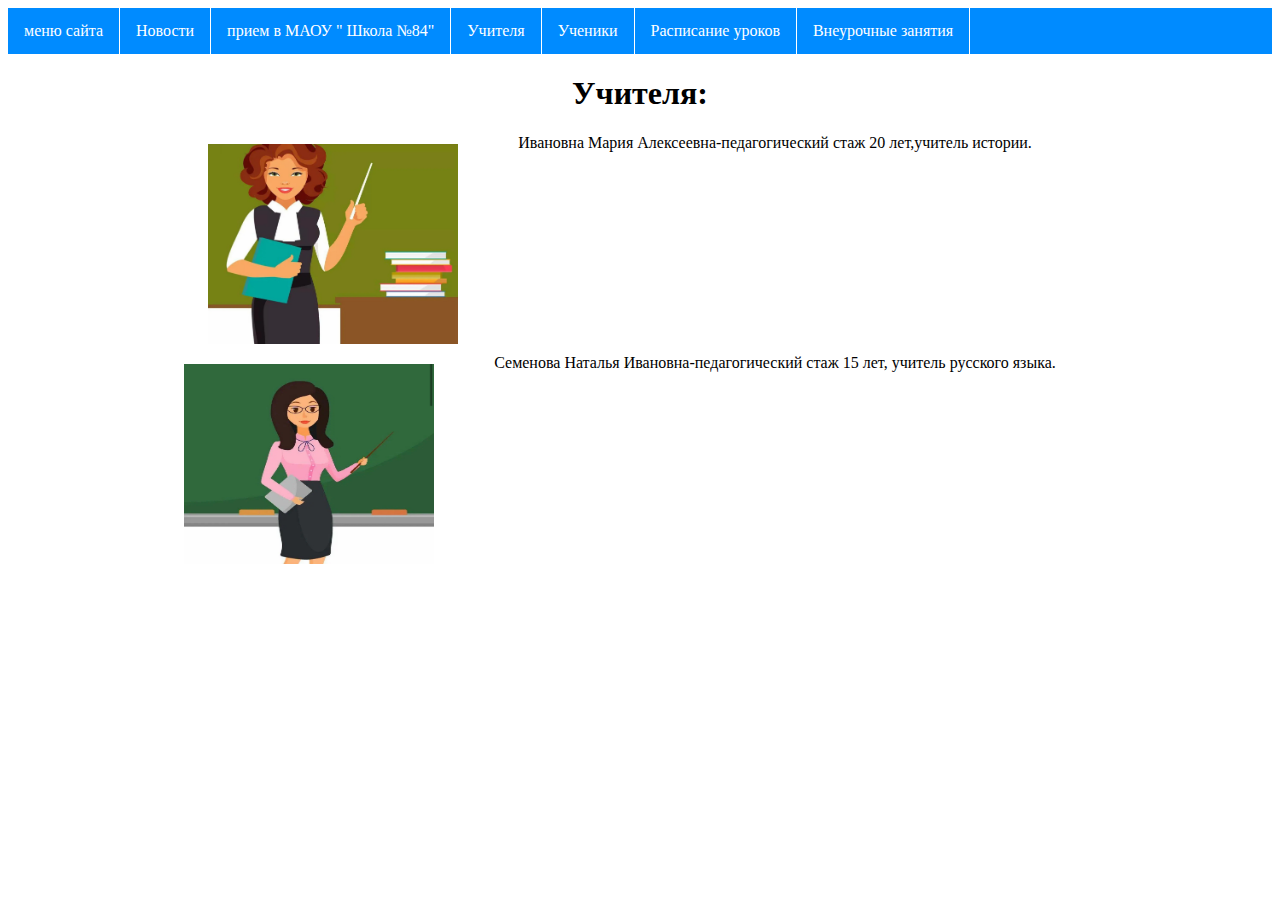
<file: script4.html>
<!DOCTYPE html>
<html lang="en">
<head>
  <meta charset="UTF-8">
  <meta http-equiv="X-UA-Compatible" content="IE=edge">
  <meta name="viewport" content="width=device-width, initial-scale=1.0">
   <link href="style4.css" rel="stylesheet" type="text/css" />
  <title>Document</title>
</head>
<body>
  <ul id="menu">
    <li class="punkt"><a href ="index.html"> меню сайта </a></li>
    <li class="punkt"><a href ="script2.html"> Новости</a></li>
     <li class="punkt"><a href ="script3.html">прием в МАОУ " Школа №84"</a></li>
     <li class="punkt"><a href ="script4.html"> Учителя</a></li>
     <li class="punkt"><a href ="script5.html"> Ученики</a></li>
     <li class="punkt"><a href ="script6.html"> Расписание уроков</a></li>
     <li class="punkt"><a href ="script7.html"> Внеурочные занятия</a></li>
  </ul>
  <div id="main"> 
      <h1>Учителя:</h1>
    <div class="techer">
      <img src="qwe.jpg">
      <span>
        Ивановна Мария Алексеевна-педагогический стаж 20 лет,учитель истории.
      </span>
    </div>
      <div class="techer">
        <img src="wer.jpg">
        <span>
          Семенова Наталья Ивановна-педагогический стаж 15 лет, учитель русского языка.
        </span>
      </div>
  </div>
  
</body>
</html>
</file>
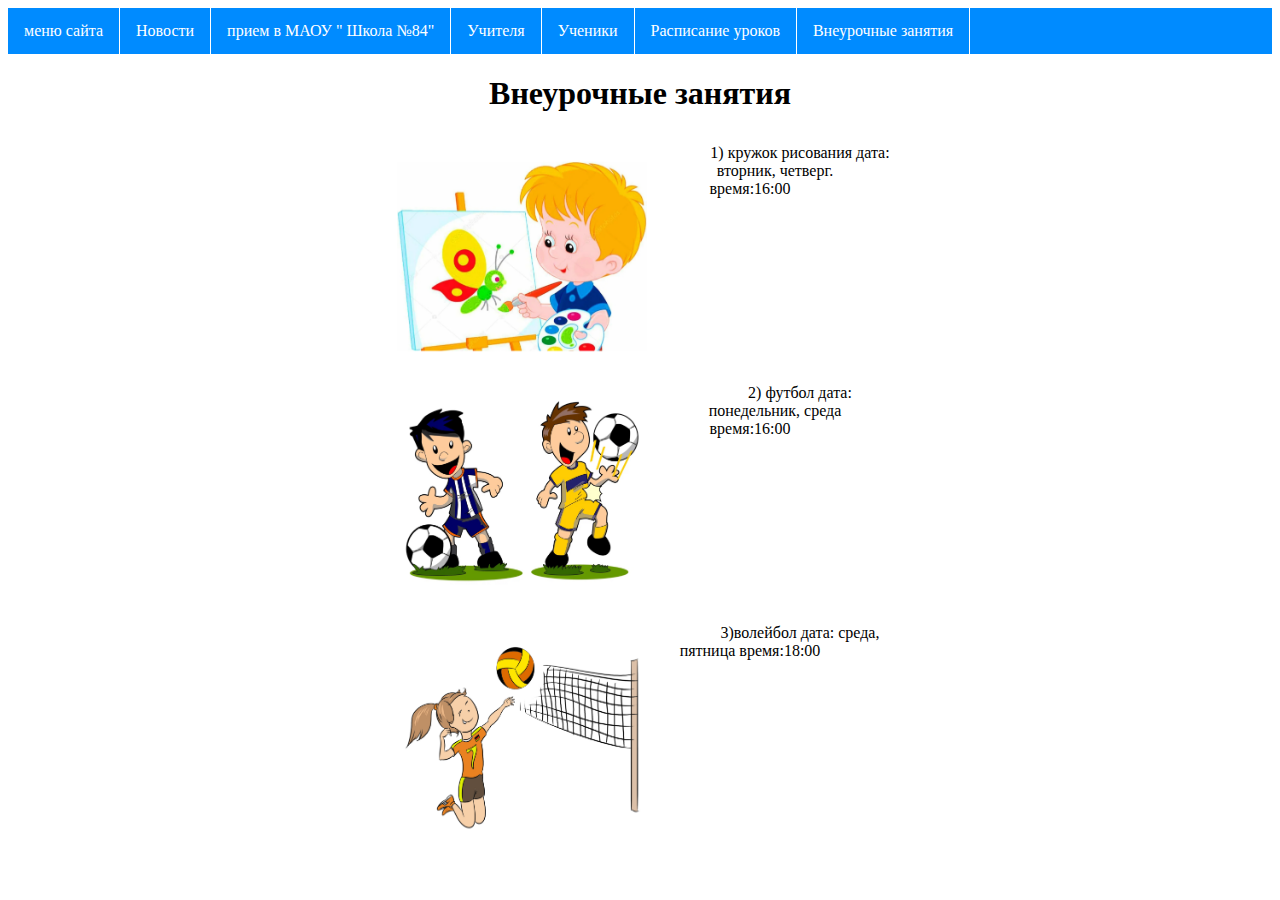
<file: script7.html>
<!DOCTYPE html>
<html lang="en">
<head>
  <meta charset="UTF-8">
  <meta http-equiv="X-UA-Compatible" content="IE=edge">
  <meta name="viewport" content="width=device-width, initial-scale=1.0">
  <link href="style7.css" rel="stylesheet" type="text/css" />
  <title>Document</title>
</head>
<body>
  <ul id="menu">
    <li class="punkt"><a href ="index.html"> меню сайта </a></li>
    <li class="punkt"><a href ="script2.html"> Новости</a></li>
     <li class="punkt"><a href ="script3.html">прием в МАОУ " Школа №84"</a></li>
     <li class="punkt"><a href ="script4.html"> Учителя</a></li>
     <li class="punkt"><a href ="script5.html"> Ученики</a></li>
     <li class="punkt"><a href ="script6.html"> Расписание уроков</a></li>
     <li class="punkt"><a href ="script7.html"> Внеурочные занятия</a></li>
  </ul>
  <div id="main"> 
      <h1>Внеурочные занятия</h1>
    <div class="uroc">
      <img src="s.jpg">
      <span>
        1) кружок рисования
        дата: вторник, четверг.
        время:16:00
      </span>
    </div>
      <div class="uroc">
        <img src="wi.jpg">
        <span>
          2) футбол
          дата: понедельник, среда
          время:16:00
        </span>
      </div>
    <div class="uroc">
      <img src="wirt.jpg">
      <span>
        3)волейбол
        дата: среда, пятница
        время:18:00
      </span>
    </div>
  </div>
</body>
</html>
</file>
<file: style4.css>
#main{
  width: 100%;
  height: 100%;
  background: #fff;
  display: flex;
  justify-content: center;
  align-items: center;
  flex-direction: column;
}

.teacher { 
  margin: auto; 
  width: 40%;
  padding: 10px; 
  text-align: center;
}
html {
  height: 100%;
  width: 100%;
}


.punkt{
  float: left;
}
li a {
  display: block;
  color: white;
  text-align: center;
  padding: 14px 16px;
  text-decoration: none;
  border-right: 1px solid white;
}
#menu{
  list-style-type: none;
  margin: 0;
  padding: 0;
  overflow: hidden;
  background-color: #008bff;
}
img {
  float: left; 
  margin: 10px; 
  width: 250px; 
  height: 200px;
}

span{
margin: 50px;
}
</file>
<file: style7.css>
#main{
   width: 100%;
   height: 100%;
   background: #fff;
   display: flex;
   justify-content: center;
   align-items: center;
   flex-direction: column;
 }

 .uroc { 
   margin: auto; 
   width: 40%;
   padding: 10px; 
   text-align: center;
 }
html {
  height: 100%;
  width: 100%;
}


.punkt{
  float: left;
}
li a {
  display: block;
  color: white;
  text-align: center;
  padding: 14px 16px;
  text-decoration: none;
  border-right: 1px solid white;
}
#menu{
  list-style-type: none;
  margin: 0;
  padding: 0;
  overflow: hidden;
  background-color: #008bff;
}
 img {
   float: left; 
   margin: 10px; 
   width: 250px; 
   height: 200px;
 }

 span{
 margin: 50px;
 }
</file>
